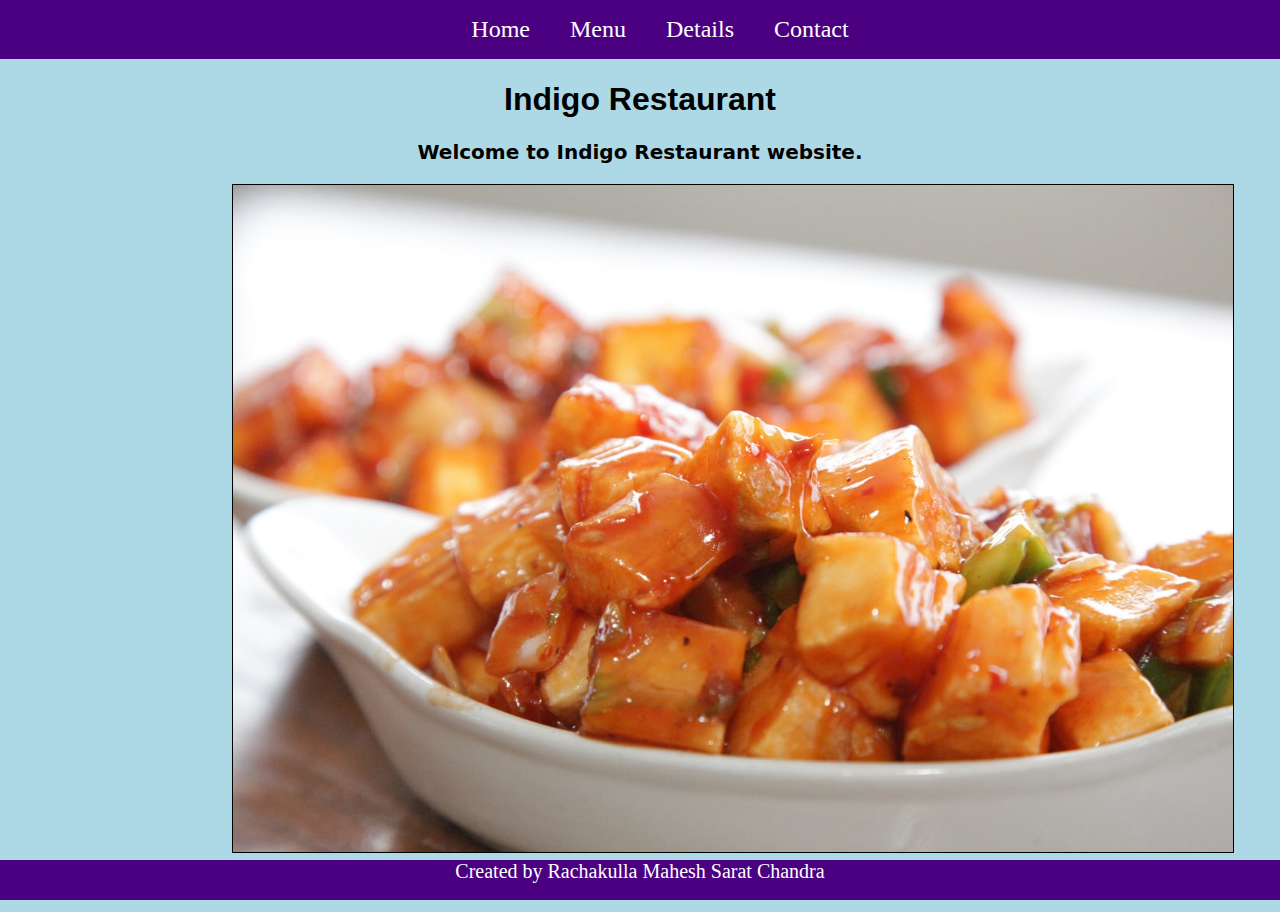
<file: Assignment 3/index.html>
<!DOCTYPE html>

<html>
  <head>
    <!-- sets title displayed in tab head -->
    <title>
      Indigo Restaurant
    </title>
    <!-- links the stylesheet to the HTML document -->
    <link href="style.css" type="text/css" rel="stylesheet">
  </head>
  <body>
    <!-- navigation bar -->
    <nav>
      <!-- list for navigation bar -->
      <ul>
        <!-- link to homepage -->
        <a href="index.html">
          <li>
            <u>Home</u>
          </li>
        </a>
        <!-- link to Menu page -->
        <a href="menu.html">
          <li>
            Menu
          </li>
        </a>
        <!-- link to details page -->
        <a href="details.html">
          <li>
            Details
          </li>
        </a>
        <!-- link to contact page -->
        <a href="contact.html">
          <li>
            Contact
          </li>
        </a>
      </ul>
    </nav>
    <main>
      <!-- start main document section -->
      <!-- page header 1 -->
      <h1>Indigo Restaurant</h1>
      <h5> Welcome to Indigo Restaurant website.<h5>
       <!-- create first figure object  -->
       <figure>         
          	<img src="home_food.jpg" alt="Home food image" width = "1000px"/>
       </figure>
        <br>
    </main>
    <!-- footer for the page -->
    <footer>
        Created by Rachakulla Mahesh Sarat Chandra
    </footer>
</body>
</html>
</file>
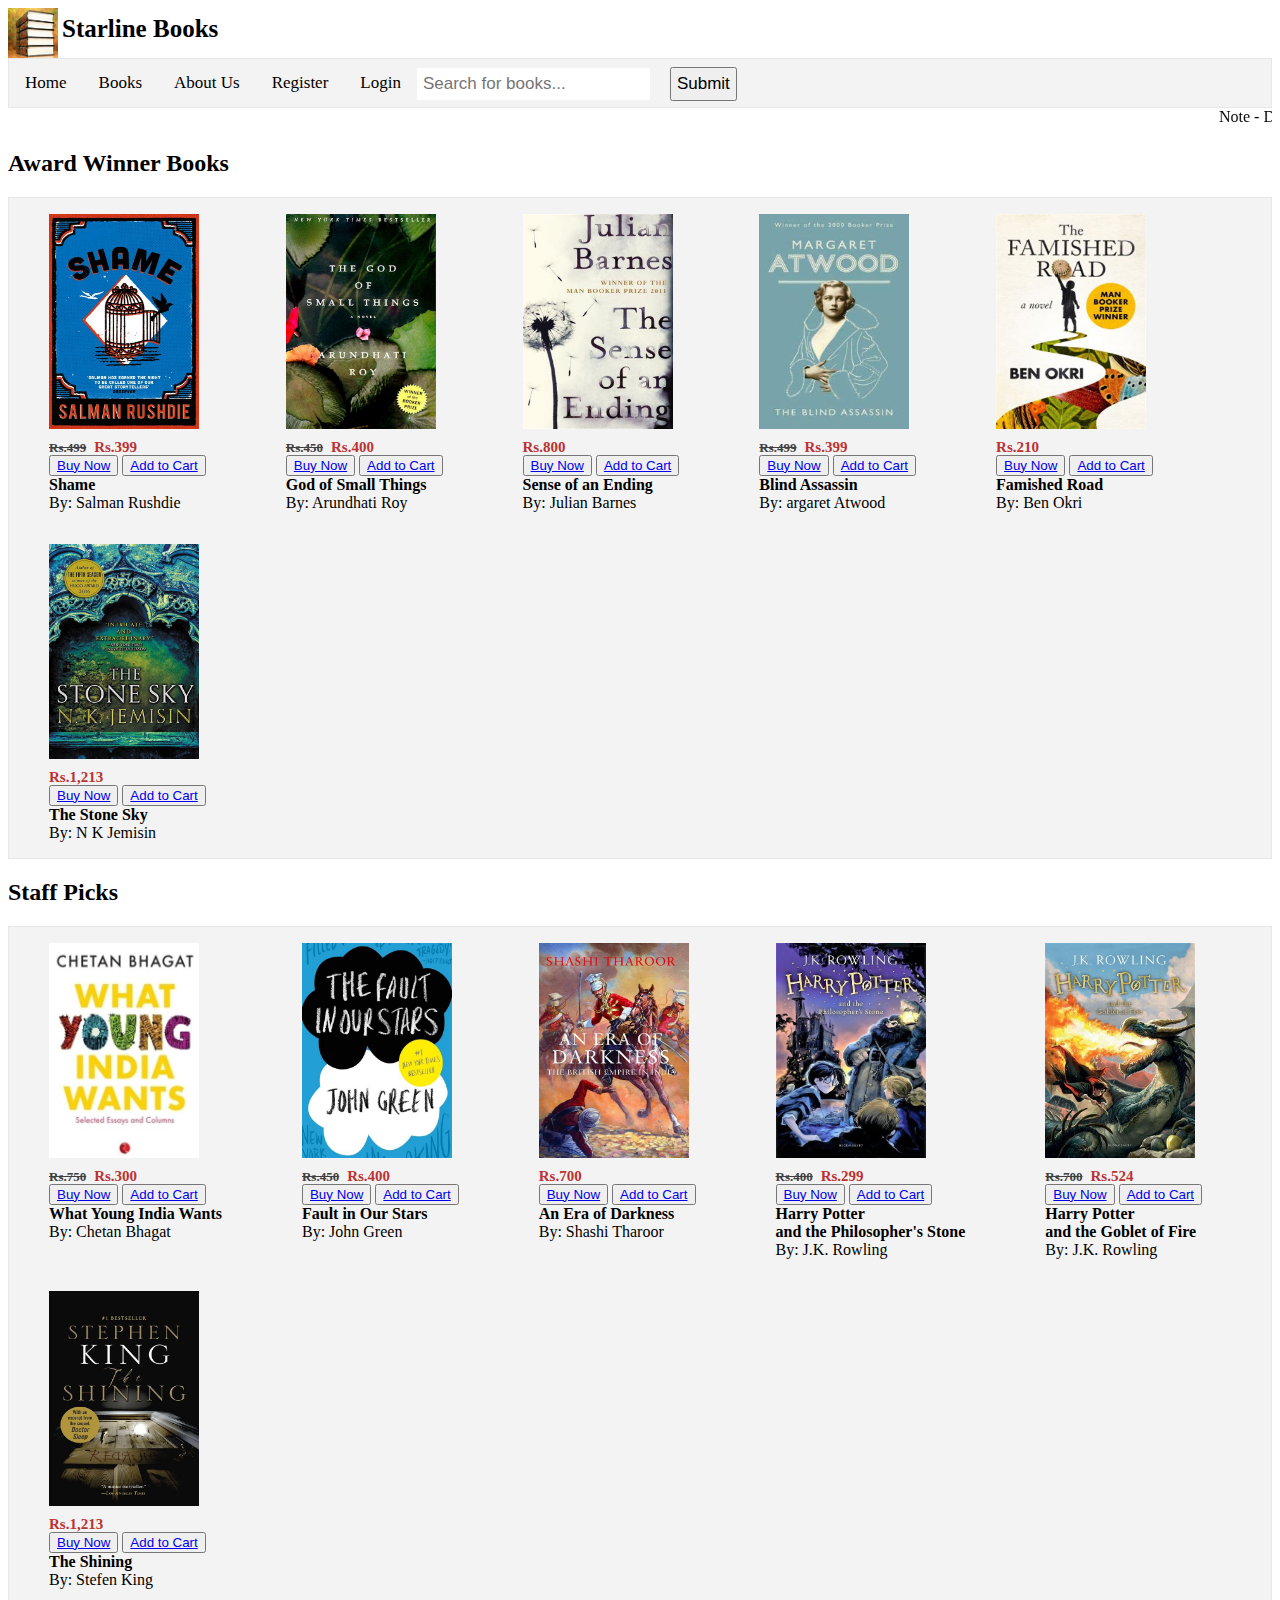
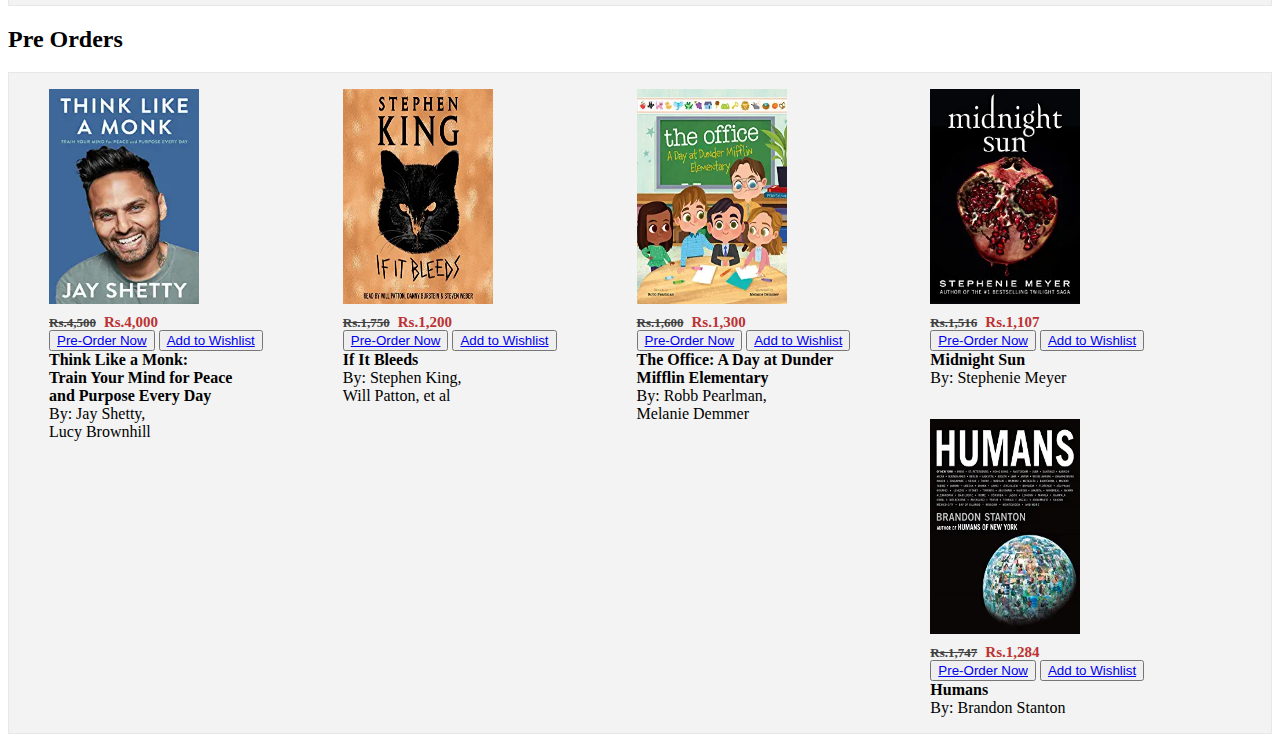
<file: Assignment 2/books.html>
<!DOCTYPE html>
<html>

<head>
	<!-- sets title displayed in tab head -->
	<title>Books</title>
	<!-- links the stylesheet to the HTML document -->
	<link rel="stylesheet" href="style.css">
</head>

<body>
	<div class=info>
		<img src="images/logo.jpg" alt="Logo" width=50px height=50px>
    	<span class="Title"><b>Starline Books</b></span>
  	</div>

	<!-- Horizontal Navigation Bar -->
	<nav class="navigation-bar">
		<ul>
			<li><a href="index.html">Home</a></li>
			<li><a href="books.html">Books</a></li>
			<li><a href="about.html">About Us</a></li>
			<li><a href="register.html">Register</a></li>
			<li><a href="login.html">Login</a></li>
			<input type="text" placeholder="Search for books...">
			<button type="submit">Submit</button>
		</ul>
	</nav>

	<!-- Scroll the text -->
	<marquee>
		Note - Due to COVID-19, Delivery of your order may get delayed. Sorry for the inconvenience. We will surely ship your order
		out.
	</marquee>

	<h2>Award Winner Books</h2>
	<ul>
		<!-- List of Award Winner books -->
		<li>
			<figure>
				<img src="images/shame.jpg" width = "150px" height="215px"\>
				<span class="price">
				<span class="list-price">Rs.499</span>
				<span class="sale-price">Rs.399</span>
				</span>
				<button><a href="login.html">Buy Now</a></button>
				<button><a href="login.html">Add to Cart</a></button>
				<figcaption><b>Shame</b></figcaption>
				<span>By: Salman Rushdie</span>
			</figure>
		</li>
		<li>
			<figure>
				<img src="images/god_of_small_things.jpg" width = "150px" height="215px"\>
				<span class="price">
				<span class="list-price">Rs.450</span>
				<span class="sale-price">Rs.400</span>
				</span>
				<button><a href="login.html">Buy Now</a></button>
				<button><a href="login.html">Add to Cart</a></button>
				<figcaption><b>God of Small Things</b></figcaption>
				<span>By: Arundhati Roy</span>
			</figure>
		</li>
		<li>
			<figure>
				<img src="images/the_sense_of_an_ending.jpg" width = "150px" height="215px"\>
				<span class="price">
				<span class="sale-price">Rs.800</span>
				</span>
				<button><a href="login.html">Buy Now</a></button>
				<button><a href="login.html">Add to Cart</a></button>
				<figcaption><b>Sense of an Ending</b></figcaption>
				<span>By: Julian Barnes</span>
			</figure>
		</li>
		<li>
			<figure>
				<img src="images/the_blind_assassin.jpg" width = "150px" height="215px"\>
				<span class="price">
				<span class="list-price">Rs.499</span>
				<span class="sale-price">Rs.399</span>
				</span>
				<button><a href="login.html">Buy Now</a></button>
				<button><a href="login.html">Add to Cart</a></button>
				<figcaption><b>Blind Assassin</b></figcaption>
				<span>By: argaret Atwood</span>
			</figure>
		</li>
		<li>
			<figure>
				<img src="images/famished_road.jpg" width = "150px" height="215px"\>
				<span class="price">
				<span class="sale-price">Rs.210</span>
				</span>
				<button><a href="login.html">Buy Now</a></button>
				<button><a href="login.html">Add to Cart</a></button>
				<figcaption><b>Famished Road</b></figcaption>
				<span>By: Ben Okri</span>
			</figure>
		</li>
		<li>
			<figure>
				<img src="images/the_stone_sky.jpg" width = "150px" height="215px"\>
				<span class="price">
					<span class="sale-price">Rs.1,213</span>
				</span>
				<button><a href="login.html">Buy Now</a></button>
				<button><a href="login.html">Add to Cart</a></button>
				<figcaption><b>The Stone Sky</b></figcaption>
				<span>By: N K Jemisin</span>
			</figure>
		</li>
	</ul>

	<h2>Staff Picks</h2>
	<ul>
		<!-- List of Staff Pick books -->
		<li>
			<figure>
				<img src="images/what_young_india_wants.jpg" width = "150px" height="215px"\>
				<span class="price">
				<span class="list-price">Rs.750</span>
				<span class="sale-price">Rs.300</span>
				</span>
				<button><a href="login.html">Buy Now</a></button>
				<button><a href="login.html">Add to Cart</a></button>
				<figcaption><b>What Young India Wants</b></figcaption>
				<span>By: Chetan Bhagat</span>
			</figure>
		</li>
		<li>
			<figure>
				<img src="images/the_fault_in_our_stars.jpg" width = "150px" height="215px"\>
				<span class="price">
				<span class="list-price">Rs.450</span>
				<span class="sale-price">Rs.400</span>
				</span>
				<button><a href="login.html">Buy Now</a></button>
				<button><a href="login.html">Add to Cart</a></button>
				<figcaption><b>Fault in Our Stars</b></figcaption>
				<span>By: John Green</span>
			</figure>
		</li>
		<li>
			<figure>
				<img src="images/an_era_of_darkness.jpg" width = "150px" height="215px"\>
				<span class="price">
				<span class="sale-price">Rs.700</span>
				</span>
				<button><a href="login.html">Buy Now</a></button>
				<button><a href="login.html">Add to Cart</a></button>
				<figcaption><b>An Era of Darkness</b></figcaption>
				<span>By: Shashi Tharoor</span>
			</figure>
		</li>
		<li>
			<figure>
				<img src="images/harry_potter.jpg" width = "150px" height="215px"\>
				<span class="price">
				<span class="list-price">Rs.400</span>
				<span class="sale-price">Rs.299</span>
				</span>
				<button><a href="login.html">Buy Now</a></button>
				<button><a href="login.html">Add to Cart</a></button>
				<figcaption><b>Harry Potter<br>and the Philosopher's Stone</b></figcaption>
				<span>By: J.K. Rowling</span>
			</figure>
		</li>
		<li>
			<figure>
				<img src="images/harry_potter_and_goblet.jpg" width = "150px" height="215px"\>
				<span class="price">
					<span class="list-price">Rs.700</span>
					<span class="sale-price">Rs.524</span>
				</span>
				<button><a href="login.html">Buy Now</a></button>
				<button><a href="login.html">Add to Cart</a></button>
				<figcaption><b>Harry Potter<br>and the Goblet of Fire</b></figcaption>
				<span>By: J.K. Rowling</span>
			</figure>
		</li>
		<li>
			<figure>
				<img src="images/shinning.jpg" width = "150px" height="215px"\>
				<span class="price">
					<span class="sale-price">Rs.1,213</span>
				</span>
				<button><a href="login.html">Buy Now</a></button>
				<button><a href="login.html">Add to Cart</a></button>
				<figcaption><b>The Shining</b></figcaption>
				<span>By: Stefen King</span>
			</figure>
		</li>
	</ul>	
	<h2>Pre Orders</h2>
	<ul>
		<!-- List of books available for Pre-Order -->
		<li>
			<figure>
				<img src="images/think_like_a_monk.jpg" width = "150px" height="215px"\>
				<span class="price">
				<span class="list-price">Rs.4,500</span>
				<span class="sale-price">Rs.4,000</span>
				</span>
				<button><a href="login.html">Pre-Order Now</a></button>
				<button><a href="login.html">Add to Wishlist</a></button>
				<figcaption><b>Think Like a Monk:<br> Train Your Mind for Peace<br> and Purpose Every Day</b></figcaption>
				<span>By: Jay Shetty,<br> Lucy Brownhill</span>
			</figure>
		</li>
		<li>
			<figure>
				<img src="images/if_it_bleeds.jpg" width = "150px" height="215px"\>
				<span class="price">
				<span class="list-price">Rs.1,750</span>
				<span class="sale-price">Rs.1,200</span>
				</span>
				<button><a href="login.html">Pre-Order Now</a></button>
				<button><a href="login.html">Add to Wishlist</a></button>
				<figcaption><b>If It Bleeds</b></figcaption>
				<span>By: Stephen King,<br> Will Patton, et al</span>
			</figure>
		</li>
		<li>
			<figure>
				<img src="images/the_office.jpg" width = "150px" height="215px"\>
				<span class="price">
					<span class="list-price">Rs.1,600</span>
					<span class="sale-price">Rs.1,300</span>
				</span>
				<button><a href="login.html">Pre-Order Now</a></button>
				<button><a href="login.html">Add to Wishlist</a></button>
				<figcaption><b>The Office: A Day at Dunder<br> Mifflin Elementary</b></figcaption>
				<span>By: Robb Pearlman,<br> Melanie Demmer </span>
			</figure>
		</li>
		<li>
			<figure>
				<img src="images/midnight_sun.jpg" width = "150px" height="215px"\>
				<span class="price">
				<span class="list-price">Rs.1,516</span>
				<span class="sale-price">Rs.1,107</span>
				</span>
				<button><a href="login.html">Pre-Order Now</a></button>
				<button><a href="login.html">Add to Wishlist</a></button>
				<figcaption><b>Midnight Sun</b></figcaption>
				<span>By: Stephenie Meyer </span>
			</figure>
		</li>
		<li>
			<figure>
				<img src="images/humans.jpg" width = "150px" height="215px"\>
				<span class="price">
					<span class="list-price">Rs.1,747</span>
					<span class="sale-price">Rs.1,284</span>
				</span>
				<button><a href="login.html">Pre-Order Now</a></button>
				<button><a href="login.html">Add to Wishlist</a></button>
				<figcaption><b>Humans</b></figcaption>
				<span>By: Brandon Stanton </span>
			</figure>
		</li>
	</ul>
</body>
</html>
</file>
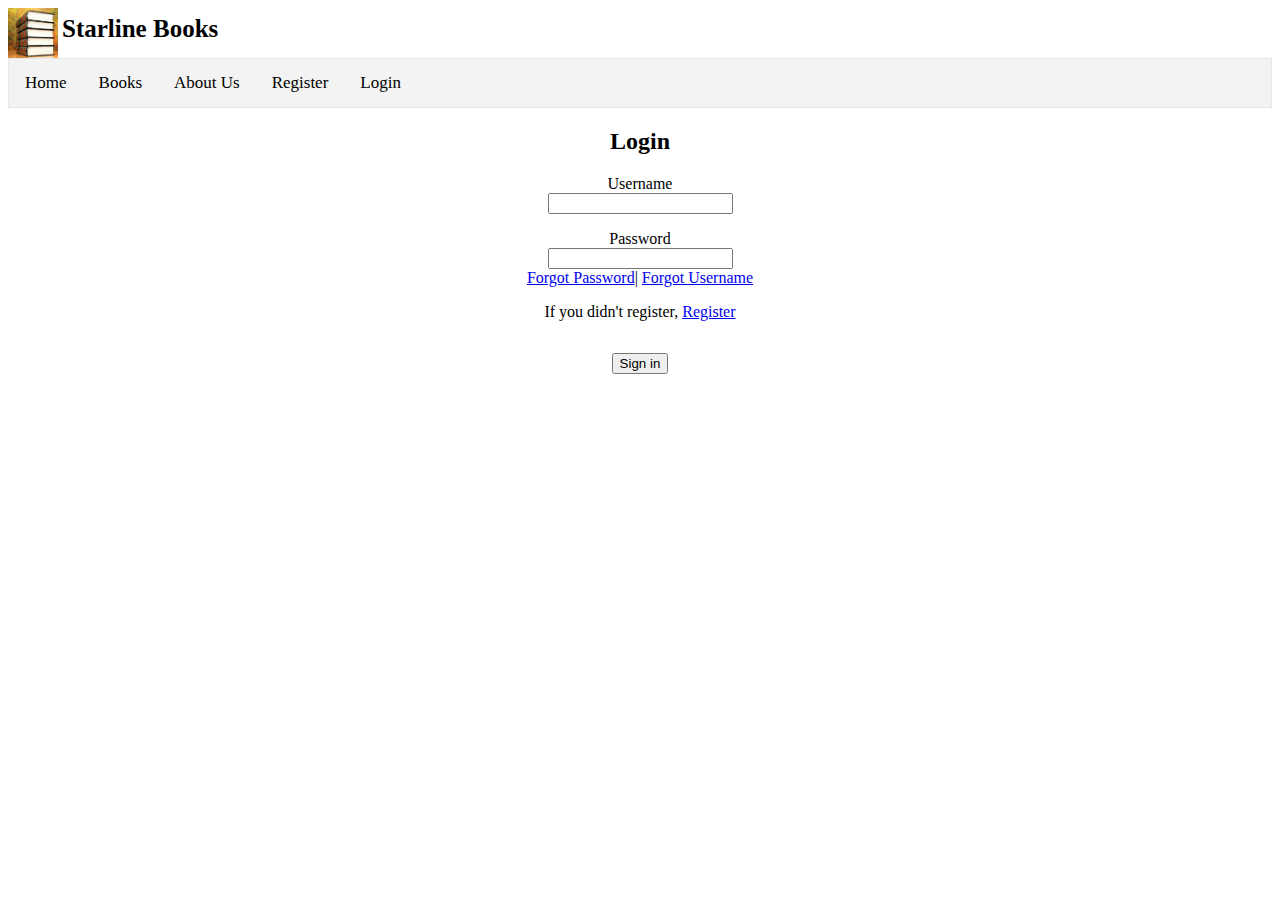
<file: Assignment 2/login.html>
<!DOCTYPE html>
<html>

<head>
	<!-- sets title displayed in tab head -->
	<title>Login</title>
	<!-- links the stylesheet to the HTML document -->
	<link rel="stylesheet" href="style.css">
</head>

<body>
	<div class=info>
		<img src="images/logo.jpg" alt="Logo" width=50px height=50px>
        <span class="Title"><b>Starline Books</b></span>
  </div>

	<!-- Horizontal Navigation Bar -->
	<nav class="navigation-bar">
		<ul>
		    <li><a href="index.html">Home</a></li>
			<li><a href="books.html">Books</a></li>
			<li><a href="about.html">About Us</a></li>
            <li><a href="register.html">Register</a></li>
            <li><a href="login.html">Login</a></li>
	    </ul>
	</nav>
    
    <form class="login-form">
        <h2>Login</h2>
        <div>
            <label for="username">Username</label>
            <input type="text" id="username" name="username" required>
        </div>
        
        <div>
            <label for="pass">Password</label>
            <input type="password" id="pass" name="password" required>
        </div>
        <a href="#">Forgot Password</a>| <a href="#">Forgot Username</a>
        <p>If you didn't register, <a href="register.html">Register</a></p>
        <input type="submit" value="Sign in">
    </form>
</body>
</html>
</file>
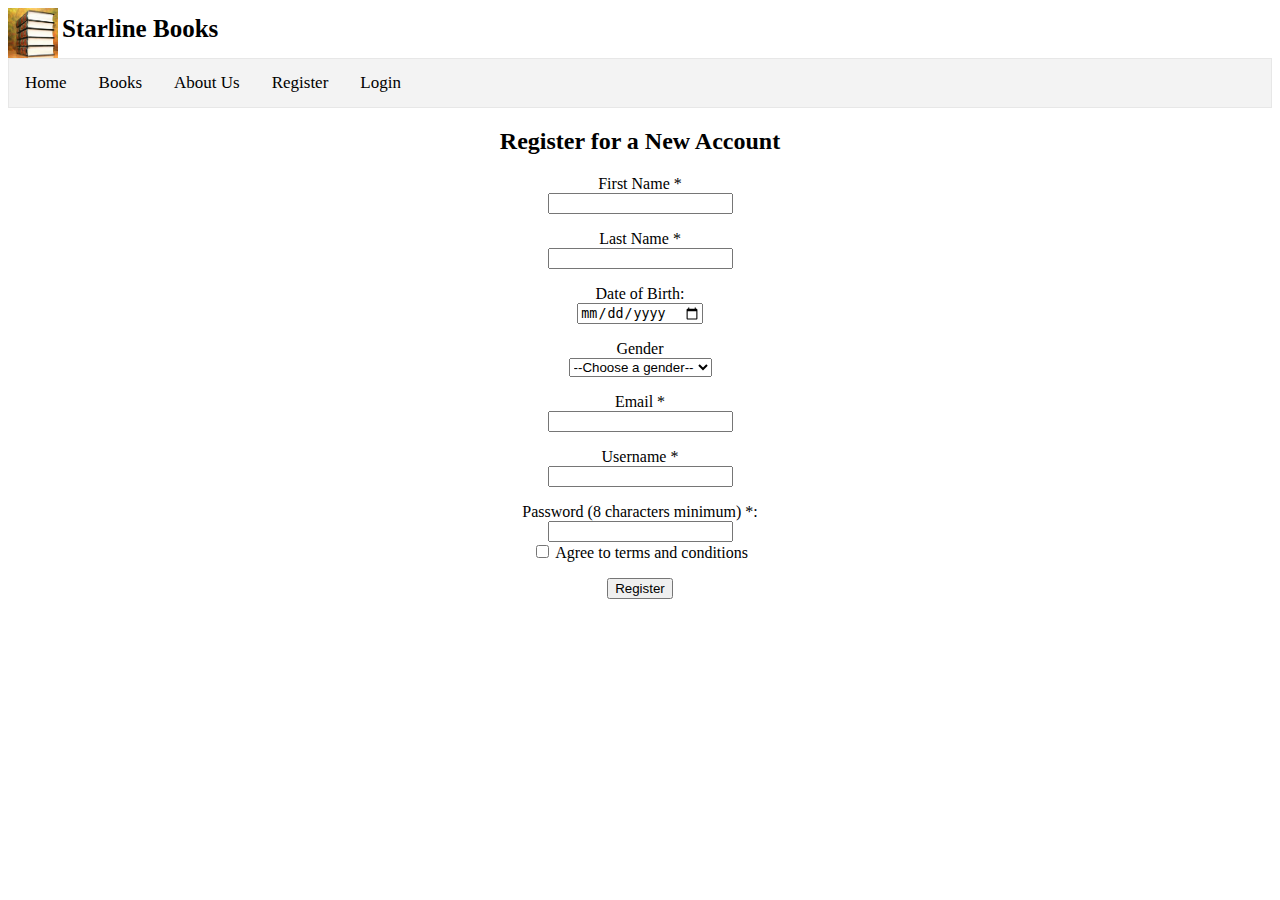
<file: Assignment 2/register.html>
<!DOCTYPE html>
<html>

<head>
	<!-- sets title displayed in tab head -->
	<title>Register</title>
	<!-- links the stylesheet to the HTML document -->
	<link rel="stylesheet" href="style.css">
</head>

<body>
	<div class=info>
		<img src="images/logo.jpg" alt="Logo" width=50px height=50px>
        <span class="Title"><b>Starline Books</b></span>
    </div>
	<!-- Horizontal Navigation Bar -->
	<nav class="navigation-bar">
		<ul>
			<li><a href="index.html">Home</a></li>
			<li><a href="books.html">Books</a></li>
			<li><a href="about.html">About Us</a></li>
            <li><a href="register.html">Register</a></li>
            <li><a href="login.html">Login</a></li>
		</ul>
    </nav>
    <form class="register-form">
        <h2>Register for a New Account</h2>
        <label for="fname">First Name *</label>
        <input type="text" id="fname" name="fname" required><br>
        <label for="lname">Last Name *</label>
        <input type="text" id="lname" name="lname" required><br>
        <label for="birthdate">Date of Birth:</label>
        <input type="Date" id="birthdate" name="Date of Birth"><br>
        <label for="gender-select">Gender</label>
        <select name="gender" id="pet-select">
            <option value="">--Choose a gender--</option>
            <option value="male">Male</option>
            <option value="female">Female</option>
            <option value="others">Others</option>
        </select><br>
        <label for="email">Email *</label>
        <input type="email" id="email" name="Email" required><br>
        <label for="username">Username *</label>
        <input type="text" id="username" name="username" required><br>
        <label for="pass">Password (8 characters minimum) *:</label>
        <input type="password" id="pass" name="password" minlength="8" required><br>
        <input type="checkbox"> Agree to terms and conditions<br>
        <input type="submit" value="Register">
    </form>
</body>

</html>
</file>
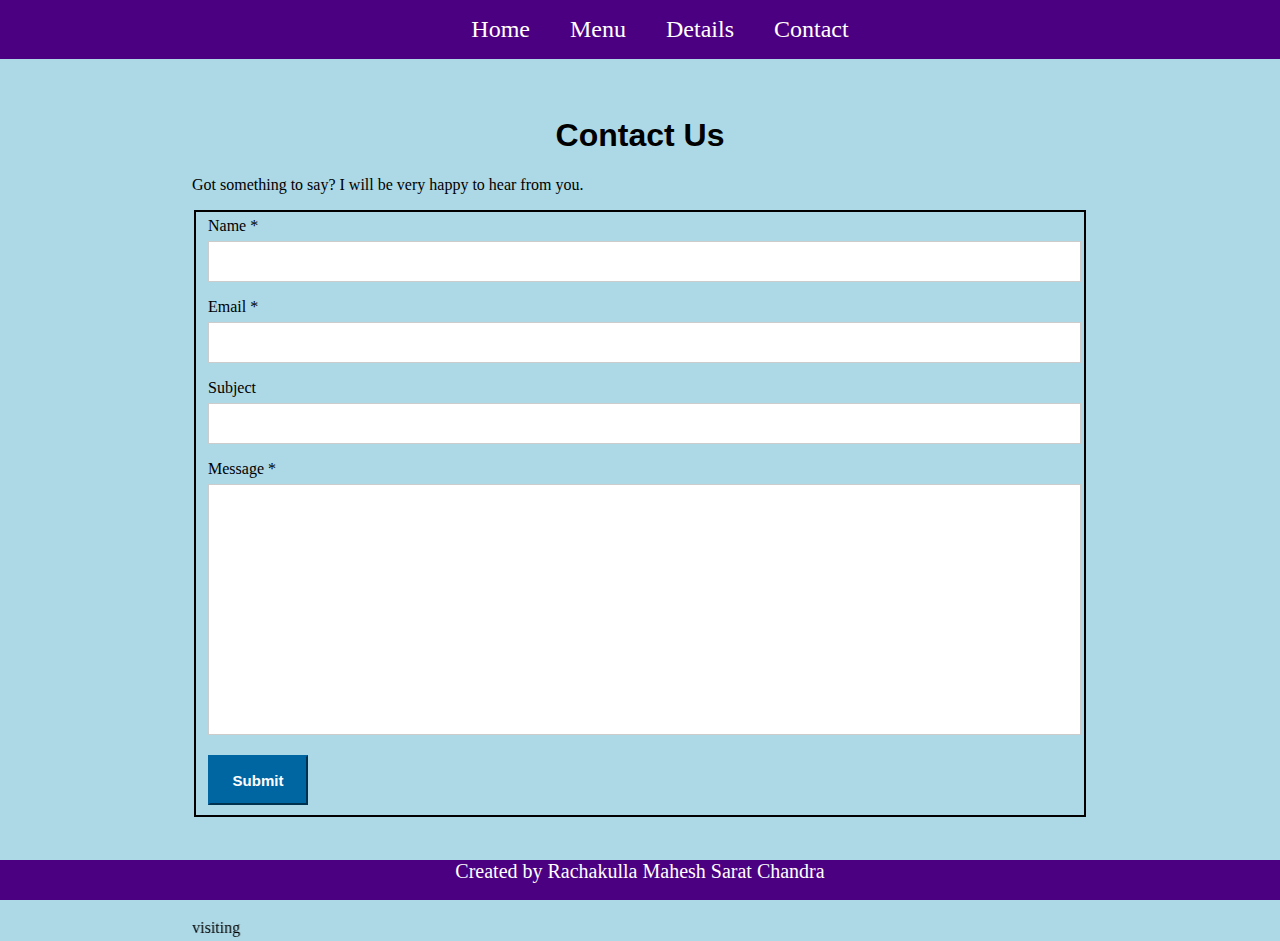
<file: Assignment 3/contact.html>
<!DOCTYPE html>

<html>
  <head>
    <!-- sets title displayed in tab head -->
    <title>
      Contact
    </title>
    <!-- links the stylesheet to the HTML document -->
    <link rel="stylesheet" href="style.css">
  </head>
  <body>
    <!-- navigation bar -->
    <nav>
      <!-- list for navigation bar -->
      <ul>
        <!-- link to homepage -->
        <a href="index.html">
          <li>
            <u>Home</u>
          </li>
        </a>
        <!-- link to Menu page -->
        <a href="menu.html">
          <li>
            Menu
          </li>
        </a>
        <!-- link to details page -->
        <a href="details.html">
          <li>
            Details
          </li>
        </a>
        <!-- link to contact page -->
        <a href="contact.html">
          <li>
            Contact
          </li>
        </a>
      </ul>
    </nav>

    <section id="contact">
      <h1>Contact Us</h1>
      <p>Got something to say? I will be very happy to hear from you.</p>
      <!-- form -->
      <form>
        <fieldset style="border: 2px solid black;">
          <div>
            <label for="contactName">Name *</label>
            <input type="text" value="" size="35" id="contactName" name="contactName" required>
          </div>

          <div>
            <label for="contactEmail">Email *</label>
            <input type="email" value="" size="35" id="contactEmail" name="contactEmail" required>
          </div>

          <div>
            <label for="contactSubject">Subject</label>
            <input type="text" value="" size="35" id="contactSubject" name="contactSubject">
          </div>

          <div>
            <label for="contactMessage">Message *</label>
            <textarea cols="50" rows="15" id="contactMessage" name="contactMessage" required></textarea>
          </div>
          
          <input class="submit" type="submit" value="Submit">
        </fieldset>
      </form>
    </section>
    <!-- Scrolling text -->
      <marquee behavior="scroll" direction="right"> Thank you for visiting</marquee>
    
      <!-- footer for the page -->
      <footer>
        Created by Rachakulla Mahesh Sarat Chandra
      </footer>
  </body>
</html>
</file>
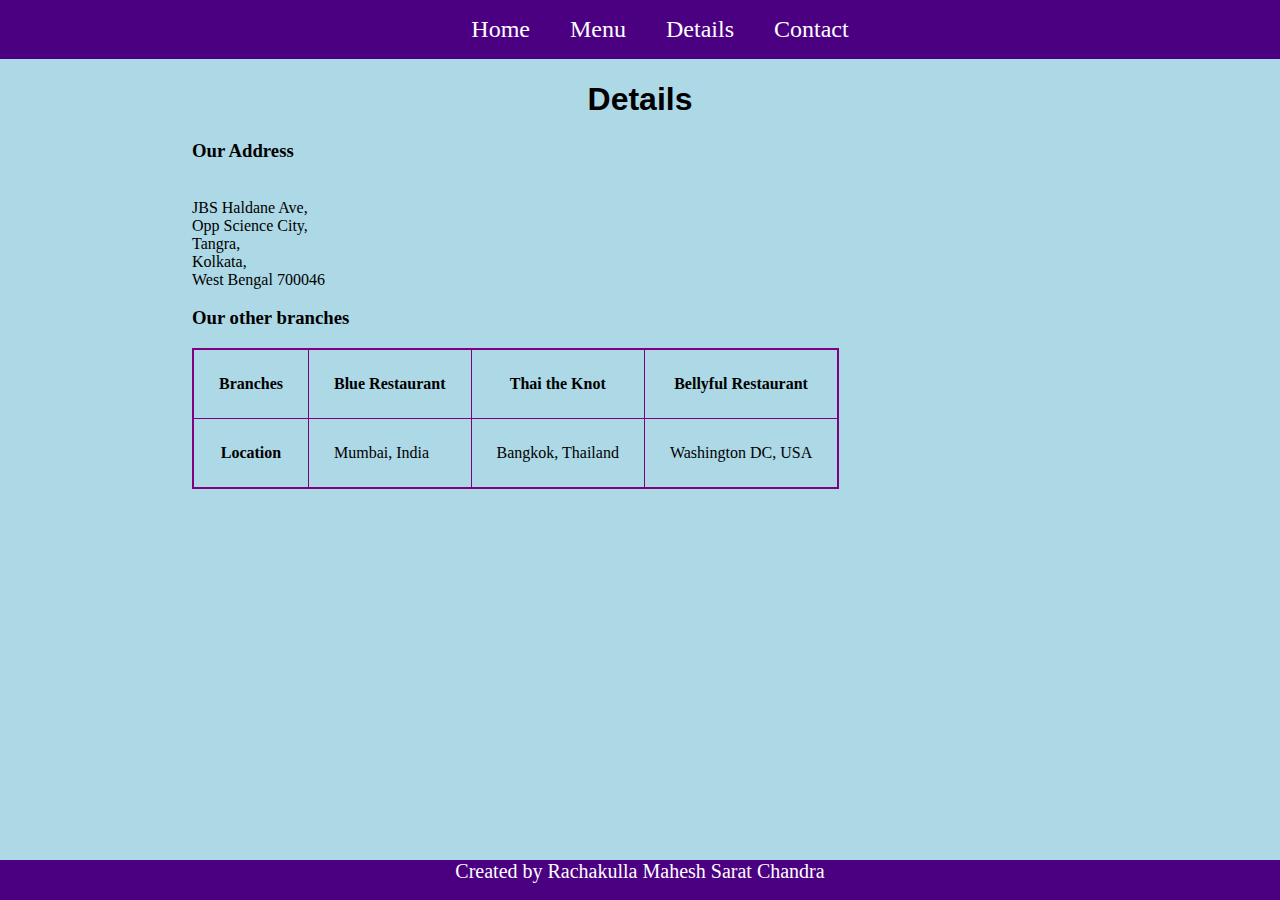
<file: Assignment 3/details.html>
<!DOCTYPE html>

<html>
  <head>
    <!-- sets title displayed in tab head -->
    <title>
      Details
    </title>
    <!-- links the stylesheet to the HTML document -->
    <link href="style.css" type="text/css" rel="stylesheet">
  </head>
  <body>
    <!-- navigation bar -->
    <nav>
      <!-- list for navigation bar -->
      <ul>
        <!-- link to homepage -->
        <a href="index.html">
          <li>
            <u>Home</u>
          </li>
        </a>
        <!-- link to Menu page -->
        <a href="menu.html">
          <li>
            Menu
          </li>
        </a>
        <!-- link to details page -->
        <a href="details.html">
          <li>
            Details
          </li>
        </a>
        <!-- link to contact page -->
        <a href="contact.html">
          <li>
            Contact
          </li>
        </a>
      </ul>
    </nav>
    <main>
      <h1>Details</h1>
      <h3>Our Address</h3></br>
      JBS Haldane Ave, </br>
      Opp Science City, </br>
      Tangra, </br>
      Kolkata, </br>
      West Bengal 700046

      <h3>Our other branches </h3>
    </main>
    <table>
      <thead>
        <tr>
          <th scope="col">Branches</th>
          <th scope="col">Blue Restaurant</th>
          <th scope="col">Thai the Knot</th>
          <th scope="col">Bellyful Restaurant</th>
        </tr>
      </thead>
      <tbody>
        <tr>
          <th scope="row">Location</th>
          <td>Mumbai, India</td>
          <td>Bangkok, Thailand</td>
          <td>Washington DC, USA</td>
        </tr>
      </tbody>
    </table>
    <!-- footer for the page -->
    <footer>
      Created by Rachakulla Mahesh Sarat Chandra
    </footer>
</body>
</html>
</file>
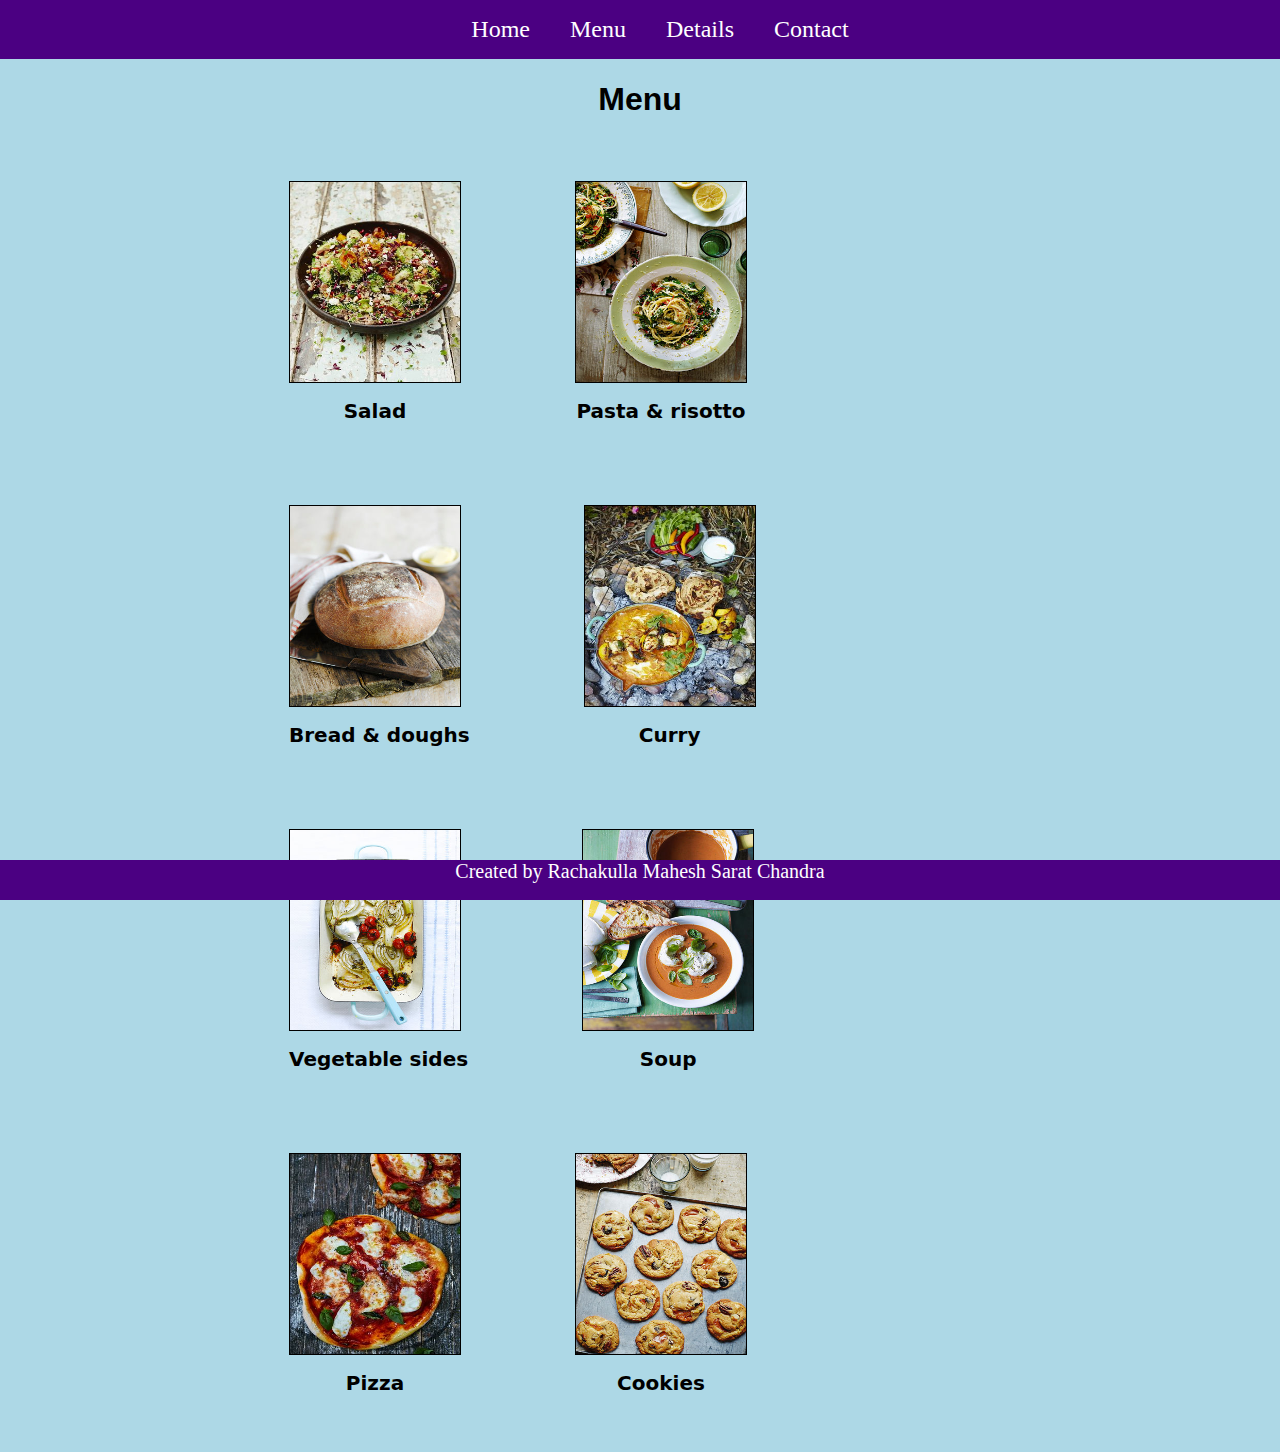
<file: Assignment 3/menu.html>
<!DOCTYPE html>

<html>
  <head>
    <!-- sets title displayed in tab head -->
    <title>
      Menu
    </title>
    <!-- links the stylesheet to the HTML document -->
    <link href="style.css" type="text/css" rel="stylesheet">
  </head>
  <body>
    <!-- navigation bar -->
    <nav>
      <!-- list for navigation bar -->
      <ul>
        <!-- link to homepage -->
        <a href="index.html">
          <li>
            <u>Home</u>
          </li>
        </a>
        <!-- link to Menu page -->
        <a href="menu.html">
          <li>
            Menu
          </li>
        </a>
        <!-- link to details page -->
        <a href="details.html">
          <li>
            Details
          </li>
        </a>
        <!-- link to items page -->
        <a href="contact.html">
          <li>
            Contact
          </li>
        </a>
      </ul>
    </nav>
    <main>
      <!-- main title of page -->
      <h1>
        Menu
      </h1>
      <div id = "menu_list">
        <ol>
          <!-- list of menu items -->
          <li>
            <figure>
              <img src="salad.jpg" width = "170" height="200px"\>
              <figcaption><h5>Salad</h5></figcaption>
            </figure>
          </li>
          <li>
            <figure>
              <img src="pasta.jpg" width = "170px" height="200px"\>
              <figcaption><h5>Pasta & risotto</h5></figcaption>
            </figure>
          </li>
          <li>
            <figure>
              <img src="bread.jpg" width = "170px" height="200px"\>
              <figcaption><h5>Bread & doughs</h5></figcaption>
            </figure>
          </li>
          <li>
            <figure>
              <img src="curry.jpg" width = "170px" height="200px"\>
              <figcaption><h5>Curry</h5></figcaption>
            </figure>
          </li>
          <li>
            <figure>
              <img src="vegetable.jpg" width = "170px" height="200px"\>
              <figcaption><h5>Vegetable sides</h5></figcaption>
            </figure>
          </li>
          <li>
            <figure>
              <img src="soup.jpg" width = "170px" height="200px"\>
              <figcaption><h5>Soup</h5></figcaption>
            </figure>
          </li>
          <li>
            <figure>
              <img src="pizza.jpg" width = "170px" height="200px"\>
              <figcaption><h5>Pizza</h5></figcaption>
            </figure>
          </li>
          <li>
            <figure>
              <img src="cookie.jpg" width = "170px" height="200px"\>
              <figcaption><h5>Cookies</h5></figcaption>
            </figure>
          </li>
        </ol>
      </div>
    </main>
    <!-- footer for the page -->
    <footer>
      Created by Rachakulla Mahesh Sarat Chandra
    </footer>
  </body>
</html>
</file>
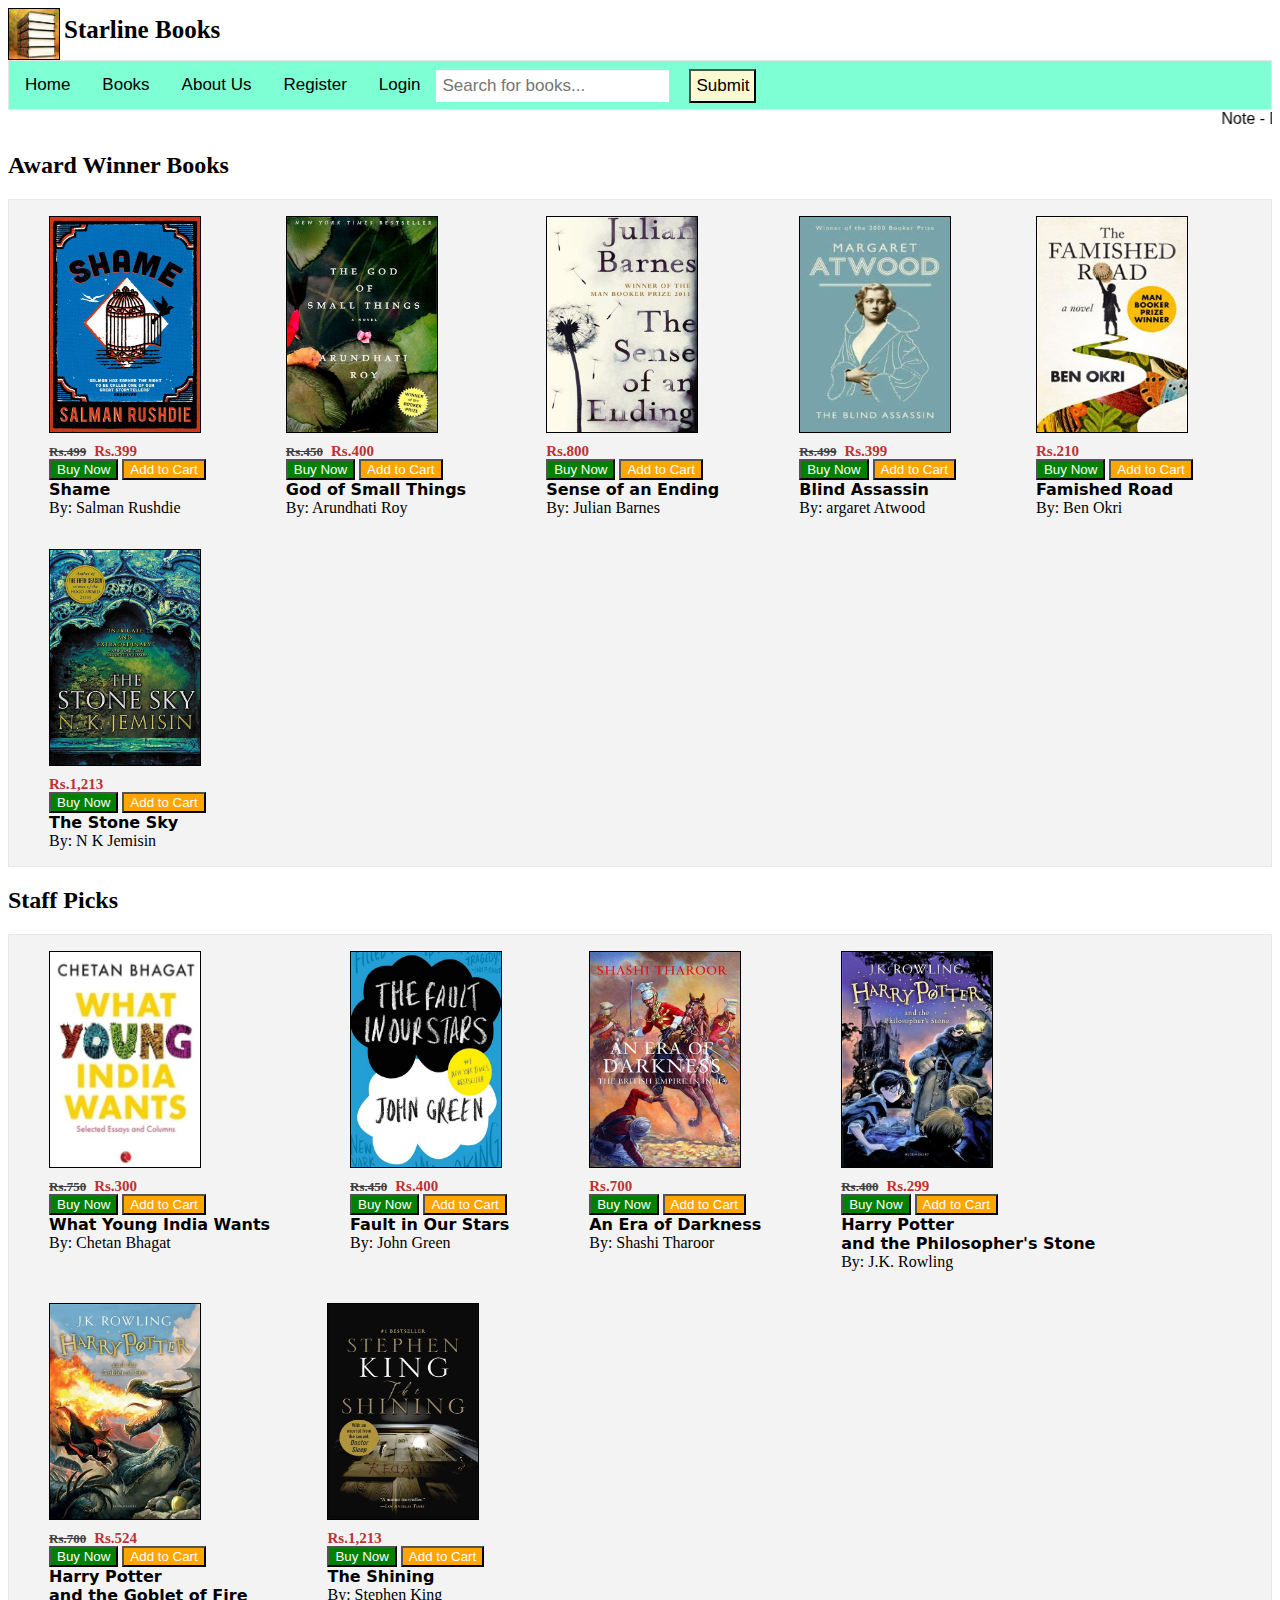
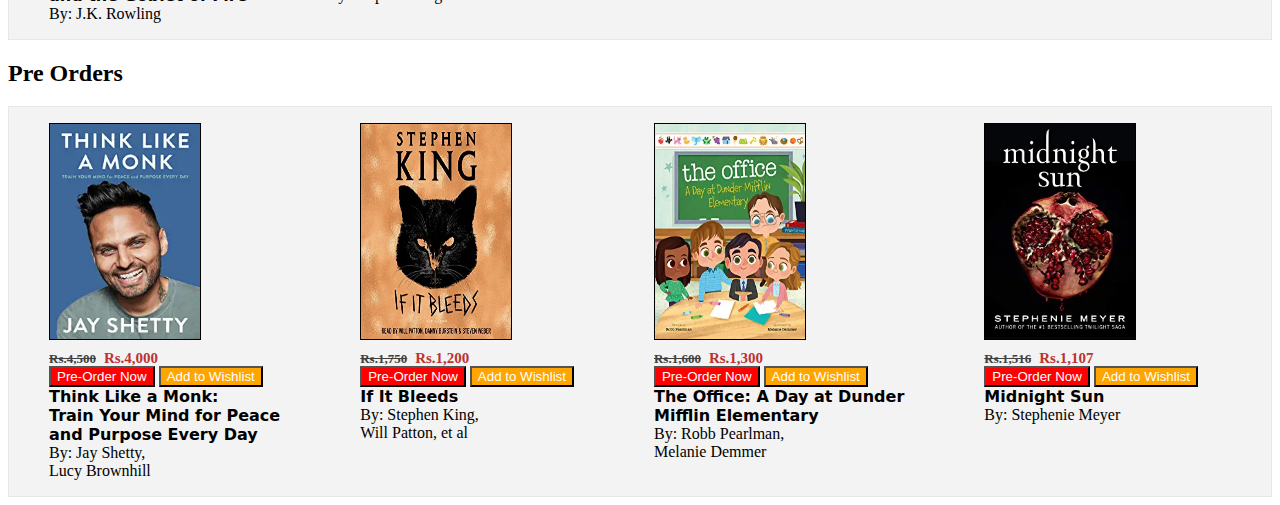
<file: Assignment 4/books.html>
<!DOCTYPE html>
<html>

<head>
	<!-- sets title displayed in tab head -->
	<title>Books</title>
	<!-- links the stylesheet to the HTML document -->
	<link rel="stylesheet" href="style.css">
</head>

<body>
	<div class=info>
		<img src="images/logo.jpg" alt="Logo" width=50px height=50px>
    	<span class="Title"><b>Starline Books</b></span>
  	</div>

	<!-- Horizontal Navigation Bar -->
	<nav class="navigation-bar">
		<ul>
			<li><a href="index.html">Home</a></li>
			<li><a href="books.html">Books</a></li>
			<li><a href="about.html">About Us</a></li>
			<li><a href="register.html">Register</a></li>
			<li><a href="login.html">Login</a></li>
			<input type="text" placeholder="Search for books...">
			<button type="submit">Submit</button>
		</ul>
	</nav>

	<!-- Scroll the text -->
	<marquee>
		Note - Due to COVID-19, Delivery of your order may get delayed. Sorry for the inconvenience. We will surely ship your order
		out.
	</marquee>

	<h2>Award Winner Books</h2>
	<ul>
		<!-- List of Award Winner books -->
		<li>
			<figure>
				<img src="images/shame.jpg" width = "150px" height="215px"\>
				<span class="price">
				<span class="list-price">Rs.499</span>
				<span class="sale-price">Rs.399</span>
				</span>
				<button class="buynow"><a class="books" href="login.html">Buy Now</a></button>
				<button class="addtocart"><a class="books" href="login.html">Add to Cart</a></button>
				<figcaption><b>Shame</b></figcaption>
				<span>By: Salman Rushdie</span>
			</figure>
		</li>
		<li>
			<figure>
				<img src="images/god_of_small_things.jpg" width = "150px" height="215px"\>
				<span class="price">
				<span class="list-price">Rs.450</span>
				<span class="sale-price">Rs.400</span>
				</span>
				<button class="buynow"><a class="books" href="login.html">Buy Now</a></button>
				<button class="addtocart"><a class="books" href="login.html">Add to Cart</a></button>
				<figcaption><b>God of Small Things</b></figcaption>
				<span>By: Arundhati Roy</span>
			</figure>
		</li>
		<li>
			<figure>
				<img src="images/the_sense_of_an_ending.jpg" width = "150px" height="215px"\>
				<span class="price">
				<span class="sale-price">Rs.800</span>
				</span>
				<button class="buynow"><a class="books" href="login.html">Buy Now</a></button>
				<button class="addtocart"><a class="books" href="login.html">Add to Cart</a></button>
				<figcaption><b>Sense of an Ending</b></figcaption>
				<span>By: Julian Barnes</span>
			</figure>
		</li>
		<li>
			<figure>
				<img src="images/the_blind_assassin.jpg" width = "150px" height="215px"\>
				<span class="price">
				<span class="list-price">Rs.499</span>
				<span class="sale-price">Rs.399</span>
				</span>
				<button class="buynow"><a class="books" href="login.html">Buy Now</a></button>
				<button class="addtocart"><a class="books" href="login.html">Add to Cart</a></button>
				<figcaption><b>Blind Assassin</b></figcaption>
				<span>By: argaret Atwood</span>
			</figure>
		</li>
		<li>
			<figure>
				<img src="images/famished_road.jpg" width = "150px" height="215px"\>
				<span class="price">
				<span class="sale-price">Rs.210</span>
				</span>
				<button class="buynow"><a class="books" href="login.html">Buy Now</a></button>
				<button class="addtocart"><a class="books" href="login.html">Add to Cart</a></button>
				<figcaption><b>Famished Road</b></figcaption>
				<span>By: Ben Okri</span>
			</figure>
		</li>
		<li>
			<figure>
				<img src="images/the_stone_sky.jpg" width = "150px" height="215px"\>
				<span class="price">
					<span class="sale-price">Rs.1,213</span>
				</span>
				<button class="buynow"><a class="books" href="login.html">Buy Now</a></button>
				<button class="addtocart"><a class="books" href="login.html">Add to Cart</a></button>
				<figcaption><b>The Stone Sky</b></figcaption>
				<span>By: N K Jemisin</span>
			</figure>
		</li>
	</ul>

	<h2>Staff Picks</h2>
	<ul>
		<!-- List of Staff Pick books -->
		<li>
			<figure>
				<img src="images/what_young_india_wants.jpg" width = "150px" height="215px"\>
				<span class="price">
				<span class="list-price">Rs.750</span>
				<span class="sale-price">Rs.300</span>
				</span>
				<button class="buynow"><a class="books" href="login.html">Buy Now</a></button>
				<button class="addtocart"><a class="books" href="login.html">Add to Cart</a></button>
				<figcaption><b>What Young India Wants</b></figcaption>
				<span>By: Chetan Bhagat</span>
			</figure>
		</li>
		<li>
			<figure>
				<img src="images/the_fault_in_our_stars.jpg" width = "150px" height="215px"\>
				<span class="price">
				<span class="list-price">Rs.450</span>
				<span class="sale-price">Rs.400</span>
				</span>
				<button class="buynow"><a class="books" href="login.html">Buy Now</a></button>
				<button class="addtocart"><a class="books" href="login.html">Add to Cart</a></button>
				<figcaption><b>Fault in Our Stars</b></figcaption>
				<span>By: John Green</span>
			</figure>
		</li>
		<li>
			<figure>
				<img src="images/an_era_of_darkness.jpg" width = "150px" height="215px"\>
				<span class="price">
				<span class="sale-price">Rs.700</span>
				</span>
				<button class="buynow"><a class="books" href="login.html">Buy Now</a></button>
				<button class="addtocart"><a class="books" href="login.html">Add to Cart</a></button>
				<figcaption><b>An Era of Darkness</b></figcaption>
				<span>By: Shashi Tharoor</span>
			</figure>
		</li>
		<li>
			<figure>
				<img src="images/harry_potter.jpg" width = "150px" height="215px"\>
				<span class="price">
				<span class="list-price">Rs.400</span>
				<span class="sale-price">Rs.299</span>
				</span>
				<button class="buynow"><a class="books" href="login.html">Buy Now</a></button>
				<button class="addtocart"><a class="books" href="login.html">Add to Cart</a></button>
				<figcaption><b>Harry Potter<br>and the Philosopher's Stone</b></figcaption>
				<span>By: J.K. Rowling</span>
			</figure>
		</li>
		<li>
			<figure>
				<img src="images/harry_potter_and_goblet.jpg" width = "150px" height="215px"\>
				<span class="price">
					<span class="list-price">Rs.700</span>
					<span class="sale-price">Rs.524</span>
				</span>
				<button class="buynow"><a class="books" href="login.html">Buy Now</a></button>
				<button class="addtocart"><a class="books" href="login.html">Add to Cart</a></button>
				<figcaption><b>Harry Potter<br>and the Goblet of Fire</b></figcaption>
				<span>By: J.K. Rowling</span>
			</figure>
		</li>
		<li>
			<figure>
				<img src="images/shinning.jpg" width = "150px" height="215px"\>
				<span class="price">
					<span class="sale-price">Rs.1,213</span>
				</span>
				<button class="buynow"><a class="books" href="login.html">Buy Now</a></button>
				<button class="addtocart"><a class="books" href="login.html">Add to Cart</a></button>
				<figcaption><b>The Shining</b></figcaption>
				<span>By: Stephen King</span>
			</figure>
		</li>
	</ul>	
	<h2>Pre Orders</h2>
	<ul>
		<!-- List of books available for Pre-Order -->
		<li>
			<figure>
				<img src="images/think_like_a_monk.jpg" width = "150px" height="215px"\>
				<span class="price">
				<span class="list-price">Rs.4,500</span>
				<span class="sale-price">Rs.4,000</span>
				</span>
				<button class="preordernow"><a class="books" href="login.html">Pre-Order Now</a></button>
				<button class="addtowish"><a class="books" href="login.html">Add to Wishlist</a></button>
				<figcaption><b>Think Like a Monk:<br> Train Your Mind for Peace<br> and Purpose Every Day</b></figcaption>
				<span>By: Jay Shetty,<br> Lucy Brownhill</span>
			</figure>
		</li>
		<li>
			<figure>
				<img src="images/if_it_bleeds.jpg" width = "150px" height="215px"\>
				<span class="price">
				<span class="list-price">Rs.1,750</span>
				<span class="sale-price">Rs.1,200</span>
				</span>
				<button class="preordernow"><a class="books" href="login.html">Pre-Order Now</a></button>
				<button class="addtowish"><a class="books" href="login.html">Add to Wishlist</a></button>
				<figcaption><b>If It Bleeds</b></figcaption>
				<span>By: Stephen King,<br> Will Patton, et al</span>
			</figure>
		</li>
		<li>
			<figure>
				<img src="images/the_office.jpg" width = "150px" height="215px"\>
				<span class="price">
					<span class="list-price">Rs.1,600</span>
					<span class="sale-price">Rs.1,300</span>
				</span>
				<button class="preordernow"><a class="books" href="login.html">Pre-Order Now</a></button>
				<button class="addtowish"><a class="books" href="login.html">Add to Wishlist</a></button>
				<figcaption><b>The Office: A Day at Dunder<br> Mifflin Elementary</b></figcaption>
				<span>By: Robb Pearlman,<br> Melanie Demmer </span>
			</figure>
		</li>
		<li>
			<figure>
				<img src="images/midnight_sun.jpg" width = "150px" height="215px"\>
				<span class="price">
				<span class="list-price">Rs.1,516</span>
				<span class="sale-price">Rs.1,107</span>
				</span>
				<button class="preordernow"><a class="books" href="login.html">Pre-Order Now</a></button>
				<button class="addtowish"><a class="books" href="login.html">Add to Wishlist</a></button>
				<figcaption><b>Midnight Sun</b></figcaption>
				<span>By: Stephenie Meyer </span>
			</figure>
		</li>
	</ul>
</body>
</html>
</file>
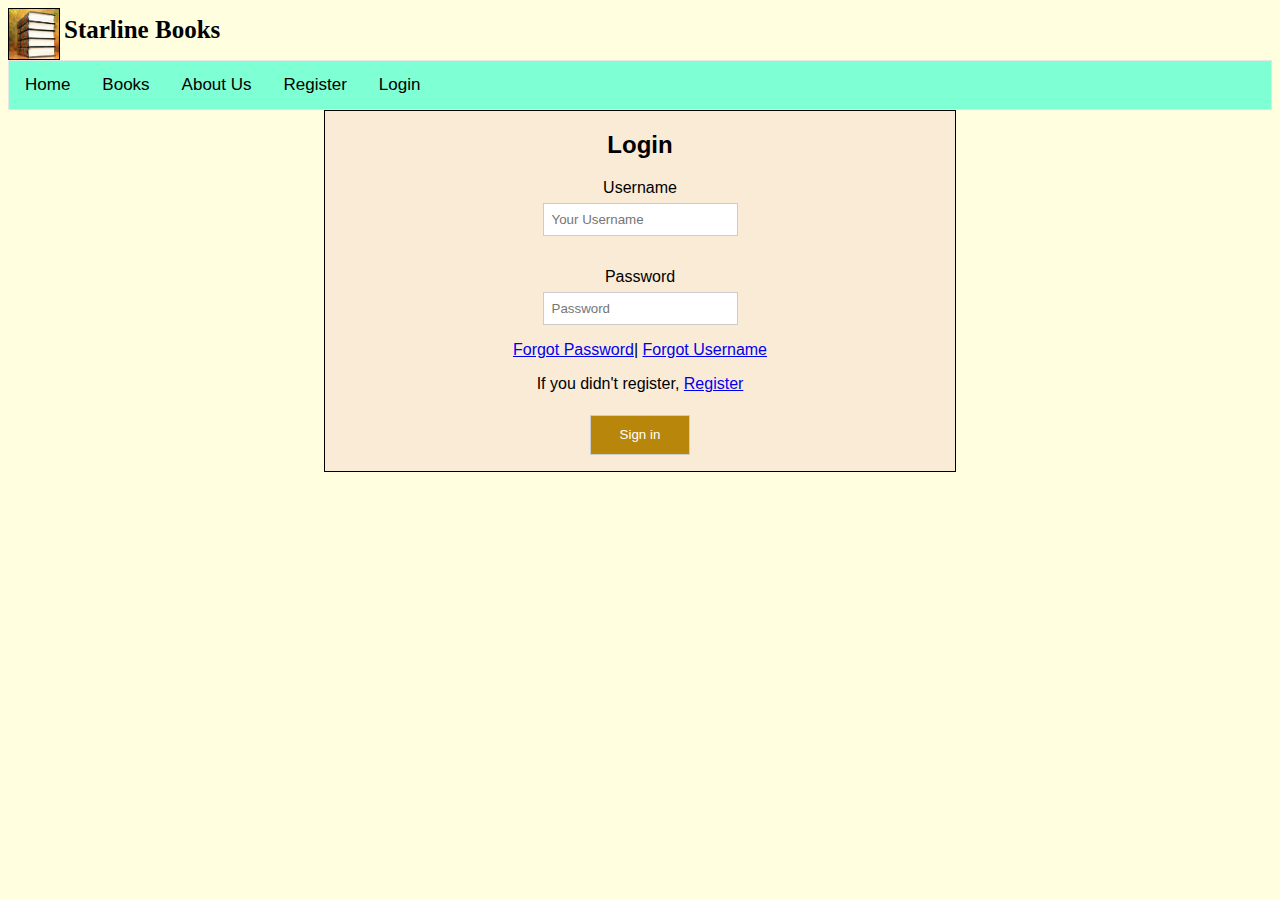
<file: Assignment 4/login.html>
<!DOCTYPE html>
<html>

<head>
	<!-- sets title displayed in tab head -->
	<title>Login</title>
	<!-- links the stylesheet to the HTML document -->
	<link rel="stylesheet" href="style.css">
</head>

<body style="background-color: lightyellow;">
	<div class=info>
		<img src="images/logo.jpg" alt="Logo" width=50px height=50px>
        <span class="Title"><b>Starline Books</b></span>
  </div>

	<!-- Horizontal Navigation Bar -->
	<nav class="navigation-bar">
		<ul>
		    <li><a href="index.html">Home</a></li>
			<li><a href="books.html">Books</a></li>
			<li><a href="about.html">About Us</a></li>
            <li><a href="register.html">Register</a></li>
            <li><a href="login.html">Login</a></li>
	    </ul>
	</nav>
    <div class="box">
    <form class="login-form">
        <h2>Login</h2>
        <div>
            <label for="username">Username</label>
            <input type="text" id="username" name="username" placeholder="Your Username" required>
        </div>
        
        <div>
            <label for="pass">Password</label>
            <input type="password" id="pass" name="password" placeholder="Password" required>
        </div>
        <a href="#">Forgot Password</a>| <a href="#">Forgot Username</a>
        <p>If you didn't register, <a href="register.html">Register</a></p>
        <input class="signin-btn" type="submit" value="Sign in">
    </form>
    </div>
</body>
</html>
</file>
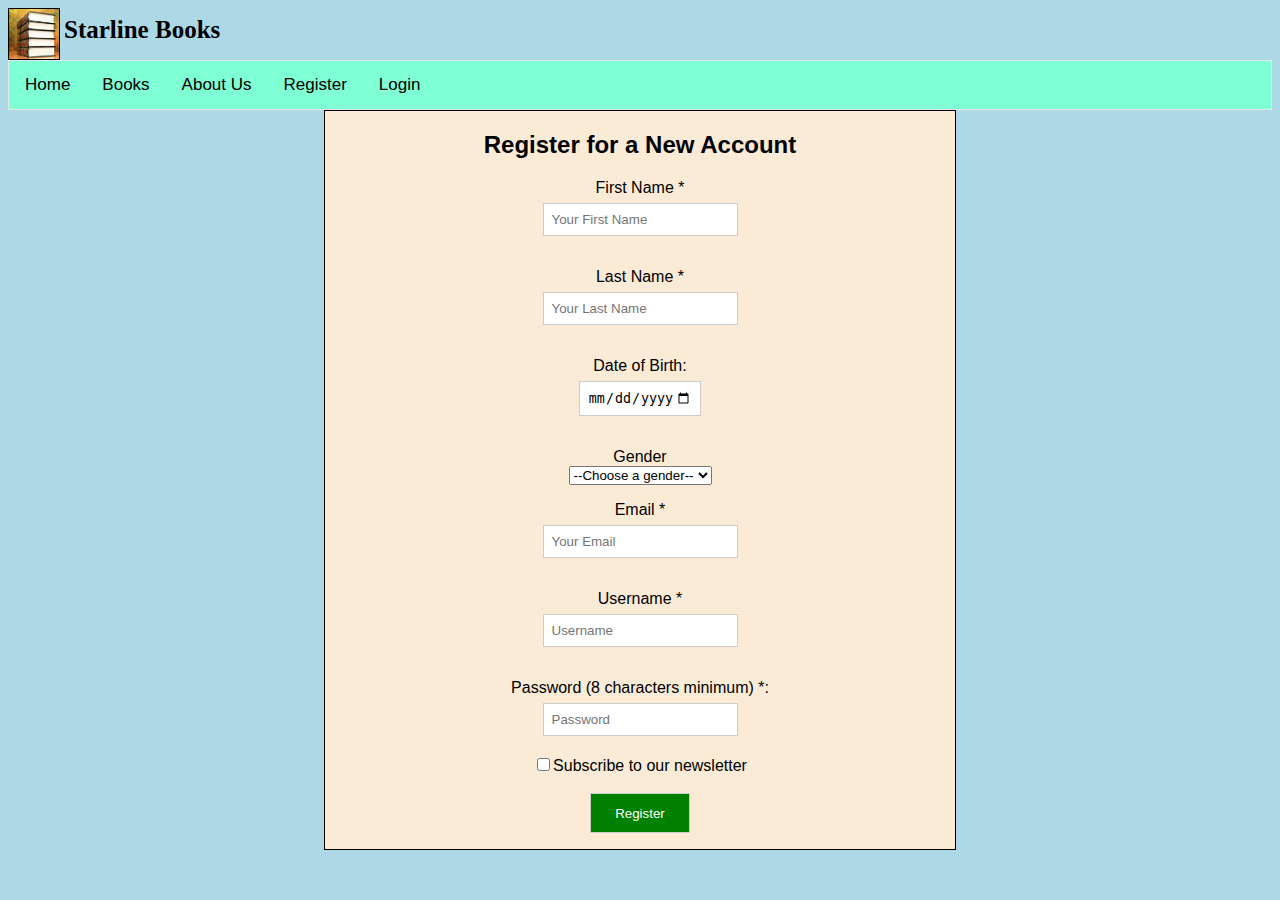
<file: Assignment 4/register.html>
<!DOCTYPE html>
<html>

<head>
	<!-- sets title displayed in tab head -->
	<title>Register</title>
	<!-- links the stylesheet to the HTML document -->
	<link rel="stylesheet" href="style.css">
</head>

<body style="background-color: lightblue;">
    
	<div class="info">
		<img src="images/logo.jpg" alt="Logo" width="50px" height="50px">
        <span class="Title"><b>Starline Books</b></span>
    </div>
	<!-- Horizontal Navigation Bar -->
	<nav class="navigation-bar">
		<ul>
			<li><a href="index.html">Home</a></li>
			<li><a href="books.html">Books</a></li>
			<li><a href="about.html">About Us</a></li>
            <li><a href="register.html">Register</a></li>
            <li><a href="login.html">Login</a></li>
		</ul>
    </nav>
    <section>
    <div class="box">
    <form class="register-form">
        <h2>Register for a New Account</h2>
        <label for="fname">First Name *</label>
        <input type="text" id="fname" name="fname" placeholder="Your First Name" required><br>
        <label for="lname">Last Name *</label>
        <input type="text" id="lname" name="lname" placeholder="Your Last Name" required><br>
        <label for="birthdate">Date of Birth:</label>
        <input type="Date" id="birthdate" name="Date of Birth" max="2007-12-31"><br>
        <label for="gender-select">Gender</label>
        <select name="gender" id="pet-select">
            <option value="">--Choose a gender--</option>
            <option value="male">Male</option>
            <option value="female">Female</option>
            <option value="others">Others</option>
        </select><br>
        <label for="email">Email *</label>
        <input type="email" id="email" name="Email" placeholder="Your Email" required><br>
        <label for="username">Username *</label>
        <input type="text" id="username" name="username" placeholder="Username" required><br>
        <label for="pass">Password (8 characters minimum) *:</label>
        <input type="password" id="pass" name="password" minlength="8" required placeholder="Password"><br>
        <input type="checkbox">Subscribe to our newsletter<br>
        <input class="register-btn" type="submit" value="Register">
    </form>
    </div>
    </section>
</body>
</html>
</file>
<file: Assignment 3/style.css>
html {
    background-color: lightblue;
}

body {
    font-family: Cambria, serif;
    margin: 0 15%;
}

nav {
    position: fixed;
    text-align: center;
    left: 0;
    width: 100%;
    background-color: indigo;
    margin-top: 0;
}

li {
    display: inline;
    padding: 17px;
    font-size: 24px;
}

a, u{
    color: white;
    text-decoration: none;
}

main {
    padding-top: 60px;
}

h1 {
    text-align: center;
    font-family: "Gill Sans", sans-serif;
}

img {
    border: 1px solid black;

}

#menu_list ol {
    list-style-type: none;
    display: flex;
    flex-wrap: wrap;
}

h5 {
    margin-top: 10px;
    margin-bottom: 10px;
    font-size: 20px;
    text-align: center;
    font-family: system-ui;
}

footer {
    width: 100%;
    position: fixed;
    background-color: indigo;
    left: 0;
    bottom: 0;
    height: 40px;
    color: white;
    text-align: center;
    font-size: 20px;
}

table {
  border-collapse: collapse;
  border: 2px solid purple;
}

th, td {
  padding: 25px;
  border: 1px solid purple;
}


input[type=text], input[type=email], select, textarea {
  width: 98%;
  padding: 12px;
  border: 1px solid #ccc;
  margin-top: 6px;
  margin-bottom: 16px;
  resize: vertical;
}

form {
  margin-top: 10px;
}

#contact {
    padding-top: 96px;
    padding-bottom: 102px;
}

textarea {
    resize: none;
    overflow: auto;
}

.submit {
    background: #0066A2;
    color: white;
    border-color: #0066A2;
    height: 50px;
    width: 100px;
    font: bold 15px arial, sans-serif;
}
</file>
<file: Assignment 2/style.css>
.info img{
  vertical-align: middle;
}

.Title {
  font-size: 25px;
}

.navigation-bar {
  overflow: hidden;
  background-color: #e9e9e9;
}

.navigation-bar a {
  float: left;
  display: block;
  color: black;
  text-align: center;
  padding: 14px 16px;
  text-decoration: none;
  font-size: 17px;
}

.navigation-bar input[type=text] {
  padding: 6px;
  border: none;
  margin-top: 8px;
  margin-right: 16px;
  font-size: 17px;
}

.navigation-bar button {
  padding: 5px;
  margin-top: 8px;
  margin-right: 16px;
  font-size: 17px;
}

ul {
  list-style-type: none;
  margin: 0;
  padding: 0;
  overflow: hidden;
  border: 1px solid #e7e7e7;
  background-color: #f3f3f3;
}

li {
  float: left;
}

books-list ul{
  display: flex;
  flex-wrap: wrap;
  position: relative;
}

.price {
  margin: 5px 0 2px 0;
  font-weight: 700;
  display: block;
  height: 15px;
}
.list-price {
  color: #404040;
  width: 55px;
  font-size: 13px;
  text-decoration: line-through;
  padding: 0 4px 0 0;
}

.sale-price {
  color: #bc3232;
  width: 55px;
  font-size: 15px;
}

.book-leftbar {
    width: 245px;
    float: left;
}

footer {
  text-align: center;
  padding: 3px;
  background-color: #45a1ff;
  color: #fff;
}


label {
  display: block;
}

form {
  text-align: center;
}

.contact-form {
  text-align: left;
}

input[type='submit'], label {
  margin-top: 1rem;
}

table {
  /* table-layout: fixed; */
  border-collapse: collapse;
  border: 3px solid purple;
  
}

th, td {
  padding: 20px;
  border: 1px solid #333;
}
</file>
<file: Assignment 4/style.css>
.info img{
  vertical-align: middle;
}

.Title {
  font-size: 25px;
  font-family: cursive;
}

.navigation-bar {
  overflow: hidden;
  background-color: #e9e9e9;
}

.navigation-bar a {
  float: left;
  display: block;
  color: black;
  text-align: center;
  padding: 14px 16px;
  text-decoration: none;
  font-size: 17px;
  font-family: sans-serif;
}

.navigation-bar ul {
  background-color: aquamarine;
}

.navigation-bar input[type=text] {
  padding: 6px;
  border: none;
  margin-top: 8px;
  margin-right: 16px;
  font-size: 17px;
}

.navigation-bar button {
  padding: 5px;
  margin-top: 8px;
  margin-right: 16px;
  font-size: 17px;
  background-color: lightgoldenrodyellow;
}
.box {
  border: 1px solid black;
  background-color: antiquewhite;
  margin: 0 25%;
  font-family: Arial, serif;
}

marquee {
  font: message-box;
}


ul {
  list-style-type: none;
  margin: 0;
  padding: 0;
  overflow: hidden;
  border: 1px solid #e7e7e7;
  background-color: #f3f3f3;
}

li {
  float: left;
}

.buynow {
  background: green;
  border-color: black;
}

.preordernow {
  background: red;
  border-color: black;
}

.addtocart, .addtowish {
  background: orange;
  border-color: black;
}

.books {
  text-decoration: none;
  color: white;
}

img {
  border: 1px solid black;
}

books-list ul{
  display: flex;
  flex-wrap: wrap;
  position: relative;
}

.price {
  margin: 5px 0 2px 0;
  font-weight: 700;
  display: block;
  height: 15px;
}
.list-price {
  color: #404040;
  width: 55px;
  font-size: 13px;
  text-decoration: line-through;
  padding: 0 4px 0 0;
}

.sale-price {
  color: #bc3232;
  width: 55px;
  font-size: 15px;
}

figcaption {
  font-family: system-ui;
}

.book-leftbar {
    width: 245px;
    float: left;
}

footer {
  text-align: center;
  padding: 3px;
  background-color: #45a1ff;
  color: #fff;
}

label {
  display: block;
}

form {
  text-align: center;
}

.contact-form {
  text-align: left;
}

input[type='submit'], label {
  margin-top: 1rem;
}

table {
  /* table-layout: fixed; */
  border-collapse: collapse;
  border: 3px solid purple;
  
}

th, td {
  padding: 20px;
  border: 1px solid purple;
}

fieldset {
  margin-right: 35%;
}

.contact-form input[type=text], .contact-form input[type=email], textarea {
  width: 98%;
  padding: 12px;
  border: 1px solid #ccc;
  margin-top: 6px;
  margin-bottom: 16px;
  resize: vertical;
}

.register-form input{
  padding: 8px;
  border: 1px solid #ccc;
  margin-top: 6px;
  margin-bottom: 16px;
}

.login-form input{
  padding: 8px;
  border: 1px solid #ccc;
  margin-top: 6px;
  margin-bottom: 16px;
  resize: vertical;
}

textarea {
    resize: none;
    overflow: auto;
}

.submit {
    background: indigo;
    color: white;
    border-color: black;
    height: 50px;
    width: 100px;
    font: bold 15px arial, sans-serif;
}

.register-btn {
    background: green;
    color: white;
    height: 40px;
    width: 100px;
}

.signin-btn {
    background: darkgoldenrod;;
    color: white;
    height: 40px;
    width: 100px;
}
</file>
